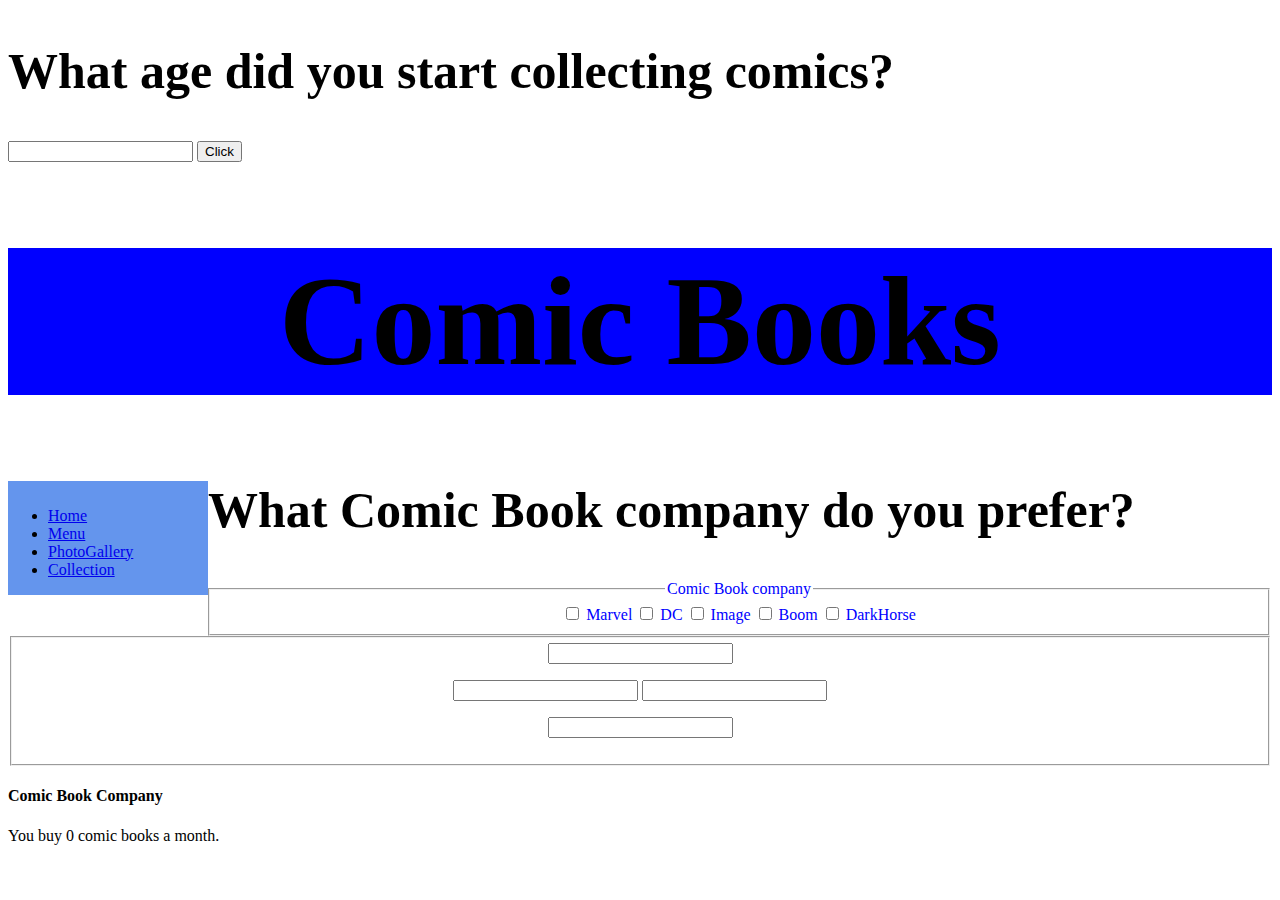
<file: 7,8,9 chapter/case 7,8,9/index.html>
<!DOCTYPE html>
<html lang="en">
<head>
    <meta charset="UTF-8">
    <meta name="viewport" content="width=device-width, initial-scale=1.0">
    <title>Project</title>
    <link href="ch1.css" rel="stylesheet">
    <script src="modernizr.custom.05819.js"></script>
</head>
<body>
    <h2 id="header">What age did you start collecting comics?</h2>
    <input type="text" id="inp"/>
    <button onclick="pressed()">Click</button>
    <p id= "output"></p>
    <header>
        <h1>Comic Books</h1>
    </header>
    <nav>
        <ul>
            <li><a href="index.html">Home</a></li>
            <li><a href="items.html">Menu</a></li>
            <li><a href="photos.html">PhotoGallery</a></li>
            <li><a href="collection.html">Collection</a></li>
        </ul>

        
    </nav>
    <article>
        <h2>What Comic Book company do you prefer?</h2>
        <form>
            <fieldset class="checks">
                <legend><span>Comic Book company</span></legend>
                <input type="checkbox" id="Marvel" value="Marvel" name="lodgings" />
                <label for="Marvel" id="Marvel">Marvel</label>
                <input type="checkbox" id="DC" value="DC" name="lodgings" />
                <label for="DC" id="DC">DC</label>
                <input type="checkbox" id="Image" value="Image" name="lodgings" />
                <label for="Image" id="Image">Image</label>
                <input type="checkbox" id="Boom" value="Boom" name="lodgings" />
                <label for="Boom" id="Boom">Boom</label>
                <input type="checkbox" id="Darkhorse" value="Darkhorse" name="lodgings" />
                <label for="DarkHorse" id="DarkHorse">DarkHorse</label>
              </fieldset>
            <fieldset class="text">
              <label for="uname"></label>
              <input type="text" id="uname" />
              <p id="usernameError" class="errorMsg"></p>
              <label for="pw1"></label>
              <input type="password" id="pw1" />
              <label for="pw2"></label>
              <input type="password" id="pw2" />
              <p id="passwordError" class="errorMsg"></p>
              <label for="email"></label>
              <input type="email" id="emailbox" />
              <p id="emailError" class="errorMsg"></p>
           </fieldset>
          
           
        </form>
        <section id="profile">
           
           <div id="lodgingsSection">
              <h4>Comic Book Company</h4>
              <ul id="profileLodgings"></ul>
           </div>
        </section>
     </article>
    <script src="ch4.js"></script>
    <script src="ch1.js"></script>
    <script src="button.js"></script>
</body>
</html>
</file>
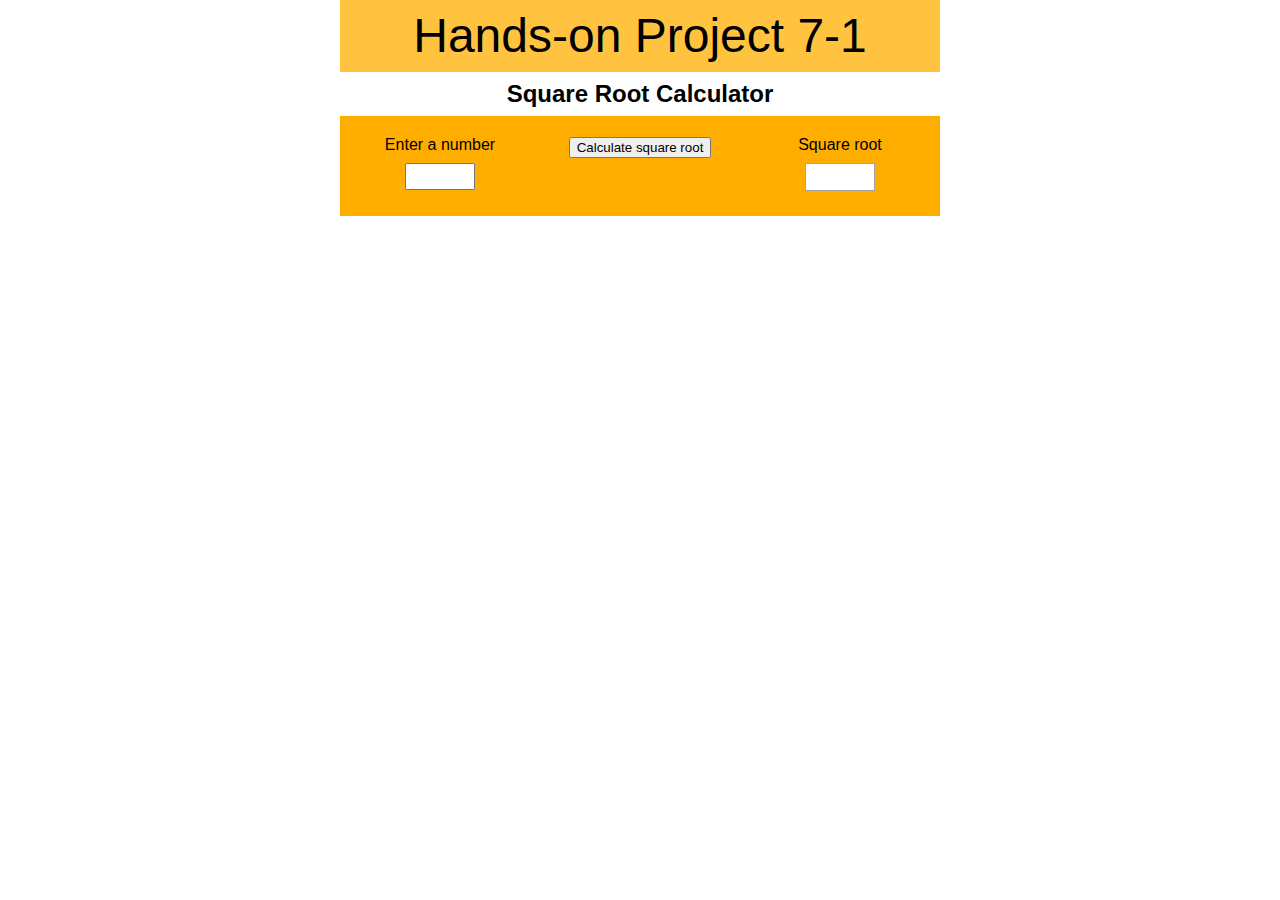
<file: 7,8,9 chapter/HandsOnProject7-1/index.htm>
<!DOCTYPE html>
<html>
<head>
   <!--
      JavaScript 6th Edition
      Chapter 7
      Hands-on Project 7-1

      Author: 
      Date:   

      Filename: index.htm
   -->
   <meta charset="utf-8" />
   <meta name="viewport" content="width=device-width, initial-scale=1.0, maximum-scale=1.0, user-scalable=0">
   <title>Hands-on Project 7-1</title>
   <link rel="stylesheet" href="styles.css" />
   <script src="modernizr.custom.05819.js"></script>
</head>

<body>
   <header>
      <h1>
         Hands-on Project 7-1
      </h1>
   </header>

   <article>
      <h2>Square Root Calculator</h2>
      <form>
          <fieldset>
            <label for="mValue">
              Enter a number
            </label>
            <input type="number" id="value" />
          </fieldset>
          <fieldset>
            <button type="button" id="convertButton">Calculate square root</button>
          </fieldset>
          <fieldset>
             <p>Square root</p>
            <p id="sqRoot"></p>
          </fieldset>
     </form>
   </article>
   <script>
      var valueElement = document.getElementById("value");
      var resultElement = document.getElementById("sqRoot");
      function convert() {
         var root = Math.sqrt(valueElement.value);
         resultElement.innerHTML = root.toFixed(2);
      }

         //add event listeners to Calculate square root button and clear form
         function createEventListener() {
            var submitButton = document.getElementById("convertButton");
            if (submitButton.addEventListener) {
               submitButton.addEventListener("click", convert, false);
            } else if (submitButton.attachEvent) {
               submitButton.attachEvent("onclick", convert);
            }
            document.getElementById('value').value = "";
            // clear last starting value
            document.getElementById('sqRoot').innerHTML = "";
            // clear previous results
         }
         
         if (window.addEventListener) {
            window.addEventListener("load", createEventListener, false);
         } else if (window.attachEvent) {
            window.attachEvent("onload", createEventListener);
         }
   </script>
</body>
</html>
</file>
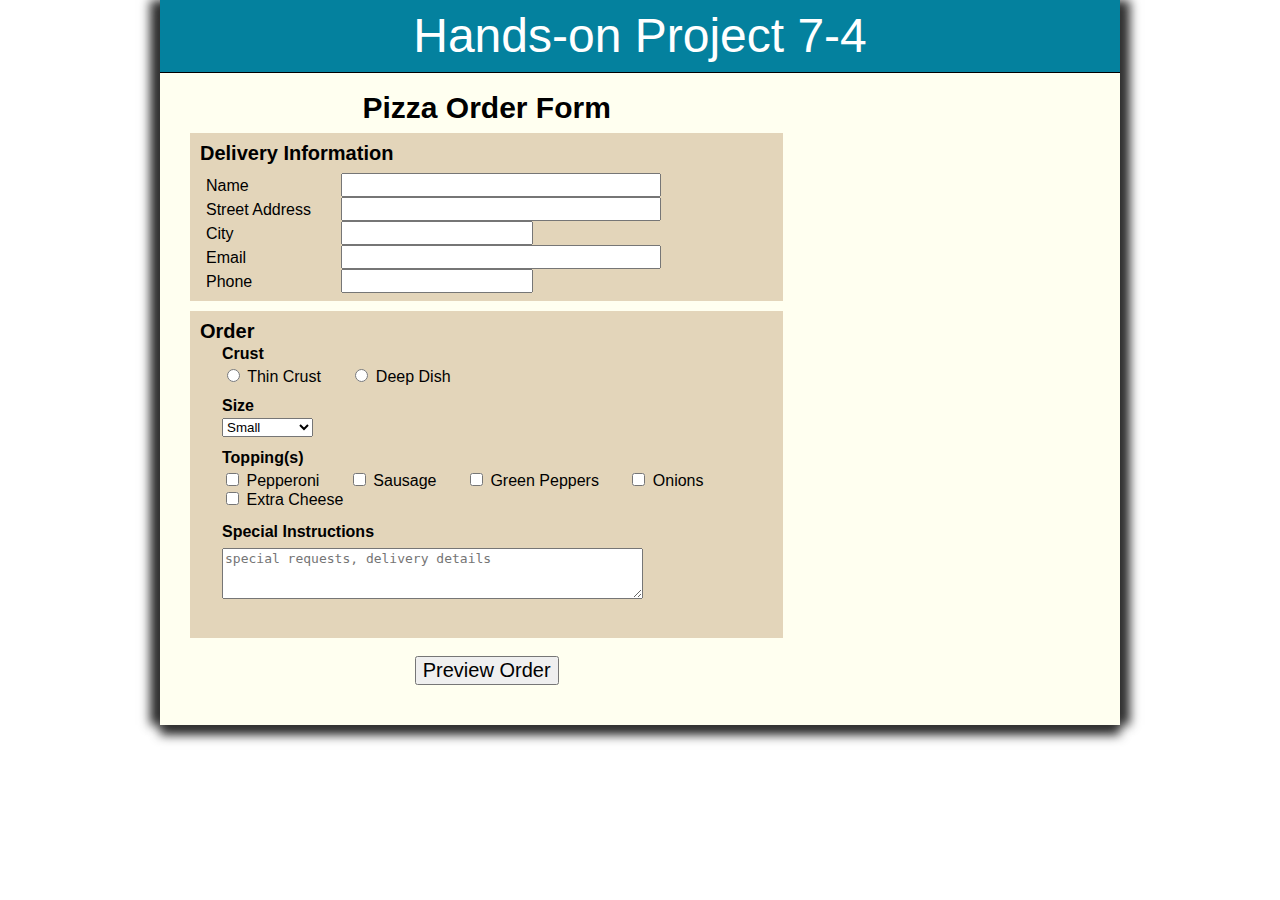
<file: 7,8,9 chapter/HandsOnProject7-4/index.htm>
<!DOCTYPE html>
<html>
<head>
   <!--
      JavaScript 6th Edition
      Chapter 7
      Hands-on Project 7-4

      Author: 
      Date:   

      Filename: index.htm
   -->
   <meta charset="utf-8" />
   <meta id="viewport" content="width=device-width, initial-scale=1.0, maximum-scale=1.0, user-scalable=0">
   <title>Hands-on Project 7-4</title>
   <link rel="stylesheet" href="styles.css" />
   <script src="modernizr.custom.65897.js"></script>
</head>

<body>
   <header>
      <h1>
         Hands-on Project 7-4
      </h1>
   </header>

   <article>
      <h2>Pizza Order Form</h2>
      <div id="errorMessage"></div>
      <form novalidate="novalidate">
         <fieldset id="deliveryinfo">
            <legend>Delivery Information</legend>
            <label for="nameinput">Name</label>
            <input type="text" id="nameinput" name="name" required="required" />
            <label for="addrinput">Street Address</label>
            <input type="text" id="addrinput" name="address" required="required" />
            <label for="cityinput">City</label>
            <input type="text" id="cityinput" name="city" required="required" />
            <label for="emailinput">Email</label>
            <input type="email" id="emailinput" name="email" required="required" />
            <label for="phoneinput">Phone</label>
            <input type="text" id="phoneinput" name="phone" required="required" />
         </fieldset>
         <fieldset id="orderinfo">
            <legend>Order</legend>
            <fieldset id="crustbox">
               <legend>Crust</legend>
               <input type="radio" name="crust" id="thin" value="Thin" />
               <label for="thin">Thin Crust</label>
               <input type="radio" name="crust" id="thick" value="Deep Dish" />
               <label for="thick">Deep Dish</label>
            </fieldset>
            <fieldset id="sizebox">
               <legend>Size</legend>
               <select id="size" name="size" required="required">
                  <option value="Small">Small</option>
                  <option value="Medium">Medium</option>
                  <option value="Large">Large</option>
                  <option value="XL">Extra Large</option>
               </select>
            </fieldset>
            <fieldset id="toppingbox">
               <legend>Topping(s)</legend>
               <input type="checkbox" id="pepperoni" name="toppings" value="Pepperoni" />
               <label for="pepperoni">Pepperoni</label>
               <input type="checkbox" id="sausage" name="toppings" value="Sausage" />
               <label for="sausage">Sausage</label>
               <input type="checkbox" id="greenpep" name="toppings" value="Green Peppers" />
               <label for="greenpep">Green Peppers</label>
               <input type="checkbox" id="onion" name="toppings" value="Onions" />
               <label for="onion">Onions</label>
               <input type="checkbox" id="xcheese" name="toppings" value="Extra Cheese" />
               <label for="xcheese">Extra Cheese</label>
               <label for="instructions" id="instrlabel">Special Instructions</label>
               <textarea id="instructions" name="instructions" rows="3" cols="50" placeholder="special requests, delivery details"></textarea>
            </fieldset>
         </fieldset>
         <fieldset id="previewbutton">
            <input type="button" id="previewBtn" value="Preview Order" />
         </fieldset>
      </form>
      <section>
         <h2>Order Summary</h2>
         <h3>Deliver to</h3>
         <div id="deliverTo"></div>
         <h3>Order</h3>
         <div id="order"></div>
      </section>
   </article>
   <script src="script.js"></script>
</body>
</html>
</file>
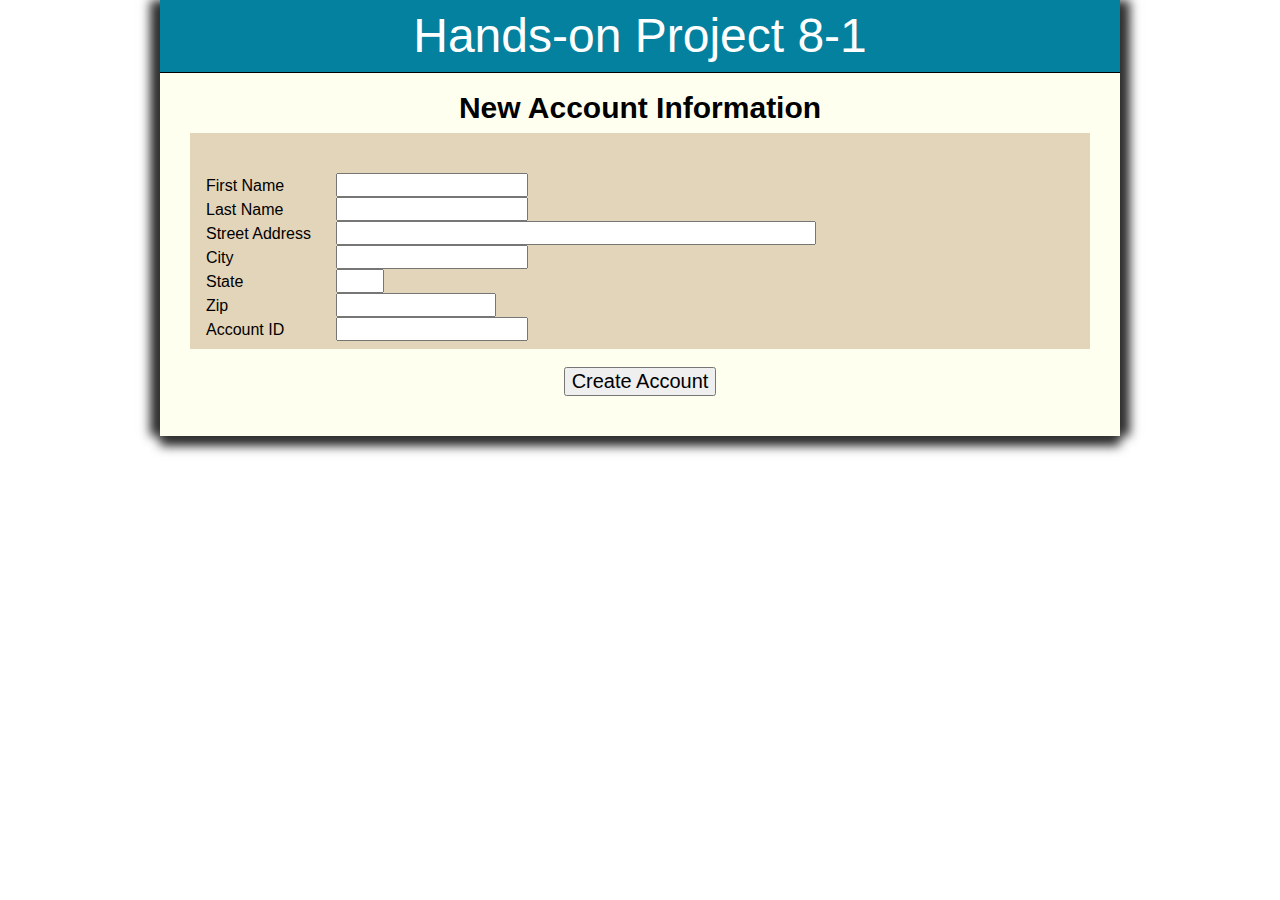
<file: 7,8,9 chapter/HandsOnProject8-1/index.htm>
<!DOCTYPE html>
<html>
<head>
   <!--
      JavaScript 6th Edition
      Chapter 8
      Hands-on Project 8-1

      Author: 
      Date:   

      Filename: index.htm
   -->
   <meta charset="utf-8" />
   <meta name="viewport" content="width=device-width,initial-scale=1.0">
   <title>Hands-on Project 8-1</title>
   <link rel="stylesheet" href="styles.css" />
   <script src="modernizr.custom.65897.js"></script>
</head>

<body>
   <header>
      <h1>
         Hands-on Project 8-1
      </h1>
   </header>

   <article>
      <h2>New Account Information</h2>
      <form>
         <fieldset id="deliveryinfo">
            <label for="fnameinput">First Name</label>
            <input type="text" id="fnameinput" name="fname" />
            <label for="lnameinput">Last Name</label>
            <input type="text" id="lnameinput" name="lname" />
            <label for="addrinput">Street Address</label>
            <input type="text" id="addrinput" name="address" />
            <label for="cityinput">City</label>
            <input type="text" id="cityinput" name="city" />
            <label for="emailinput">State</label>
            <input type="text" id="stateinput" name="state" />
            <label for="phoneinput">Zip</label>
            <input type="text" id="zipinput" name="zip" />
            <label for="accountid">Account ID</label>
            <input type="text" id="accountidbox" name="accountid" />
         </fieldset>
         <fieldset id="submitbutton">
            <input type="submit" id="submitBtn" value="Create Account" />
         </fieldset>
      </form>
   </article>
   <script src="script.js"></script>
</body>
</html>
</file>
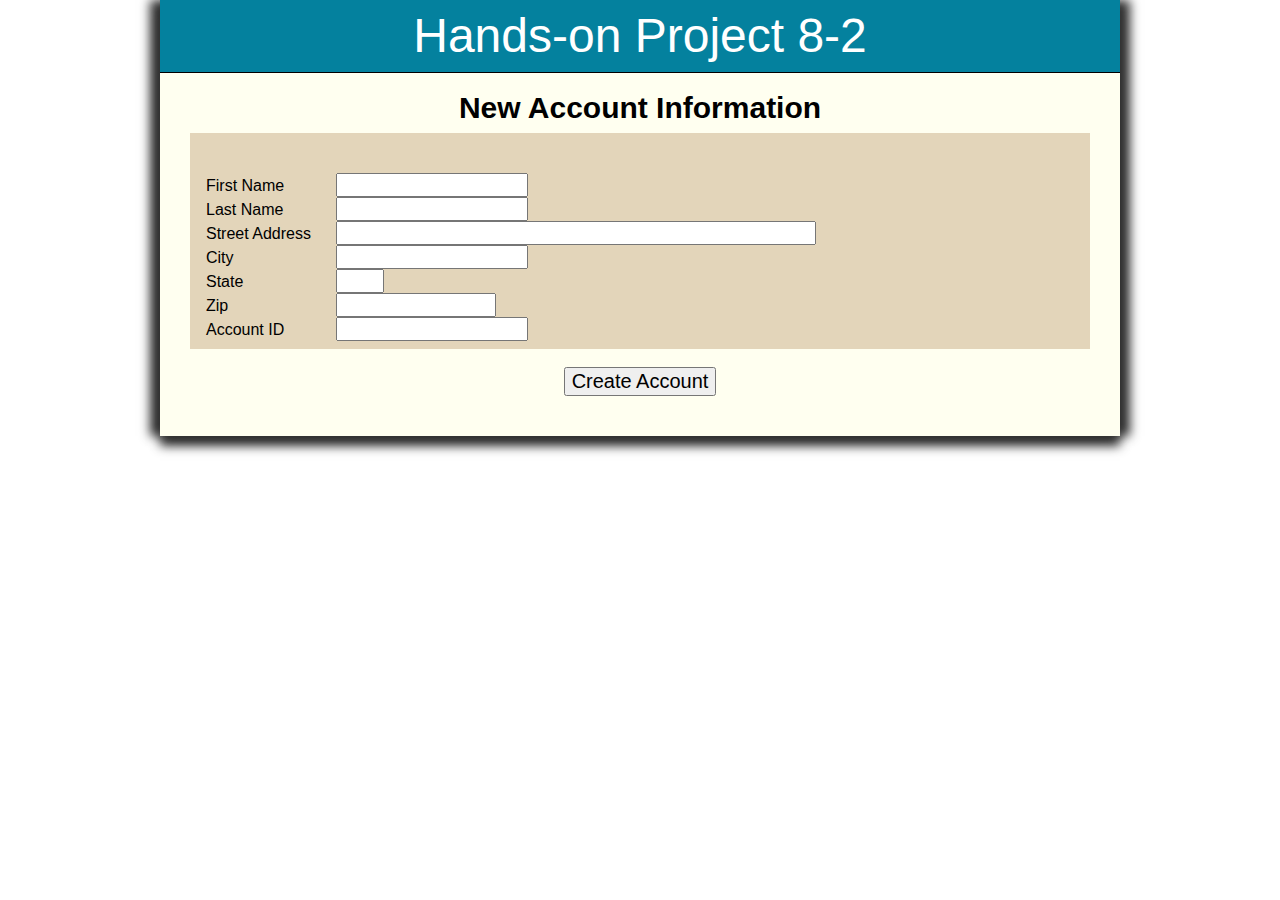
<file: 7,8,9 chapter/HandsOnProject8-2/index.htm>
<!DOCTYPE html>
<html>
<head>
   <!--
      JavaScript 6th Edition
      Chapter 8
      Hands-on Project 8-2

      Author: nick maldonado
      Date:   04/17/21

      Filename: index.htm
   -->
   <meta charset="utf-8" />
   <meta name="viewport" content="width=device-width,initial-scale=1.0">
   <title>Hands-on Project 8-1</title>
   <link rel="stylesheet" href="styles.css" />
   <script src="modernizr.custom.65897.js"></script>
</head>

<body>
   <header>
      <h1>
         Hands-on Project 8-2
      </h1>
   </header>

   <article>
      <h2>New Account Information</h2>
      <form>
         <fieldset id="deliveryinfo">
            <label for="fnameinput">First Name</label>
            <input type="text" id="fnameinput" name="fname" />
            <label for="lnameinput">Last Name</label>
            <input type="text" id="lnameinput" name="lname" />
            <label for="addrinput">Street Address</label>
            <input type="text" id="addrinput" name="address" />
            <label for="cityinput">City</label>
            <input type="text" id="cityinput" name="city" />
            <label for="emailinput">State</label>
            <input type="text" id="stateinput" name="state" />
            <label for="phoneinput">Zip</label>
            <input type="text" id="zipinput" name="zip" />
            <label for="accountid">Account ID</label>
            <input type="text" id="accountidbox" name="accountid" />
         </fieldset>
         <fieldset id="submitbutton">
            <input type="submit" id="submitBtn" value="Create Account" />
         </fieldset>
      </form>
   </article>
   <script src="script.js"></script>
</body>
</html>
</file>
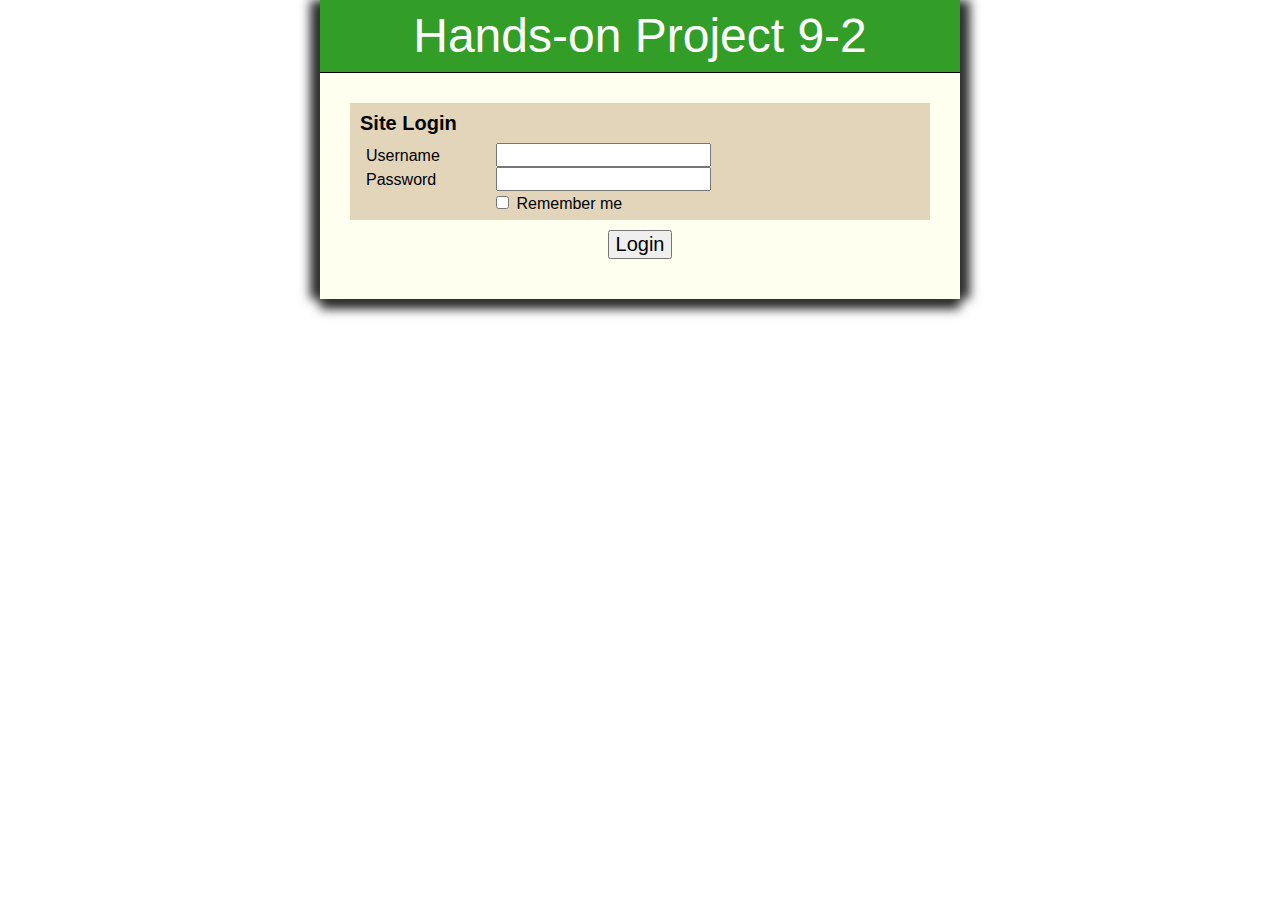
<file: 7,8,9 chapter/9-2/HandsOnProject9-2/index.htm>
<!DOCTYPE html>
<html>
<head>
   <!--
      JavaScript 6th Edition
      Chapter 9
      Hands-on Project 9-2

      Author: 
      Date:   

      Filename: index.htm
   -->
   <meta charset="utf-8" />
   <meta id="viewport" content="width=device-width; initial-scale=1.0; maximum-scale=1.0; user-scalable=0">
   <title>Hands-on Project 9-2</title>
   <link rel="stylesheet" href="styles.css" />
   <script src="modernizr.custom.65897.js"></script>
</head>

<body>
   <header>
      <h1>
         Hands-on Project 9-2
      </h1>
   </header>

   <article>
      <div id="errorMessage"></div>
      <form action="results.htm">
         <fieldset id="deliveryinfo">
            <legend>Site Login</legend>
            <label for="usernameinput">Username</label>
            <input type="text" id="usernameinput" name="username" />
            <label for="passwordinput">Password</label>
            <input type="password" id="passwordinput" name="password" />
            <input type="checkbox" id="rememberinput" name="remember" value="remember" />
            <label for="rememberinput" id="rememberlabel">Remember me</label>
         </fieldset>
         <fieldset id="submitbutton">
            <input type="submit" id="submitBtn" value="Login" />
         </fieldset>
      </form>
   </article>
   <script src="script.js"></script>
</body>
</html>
</file>
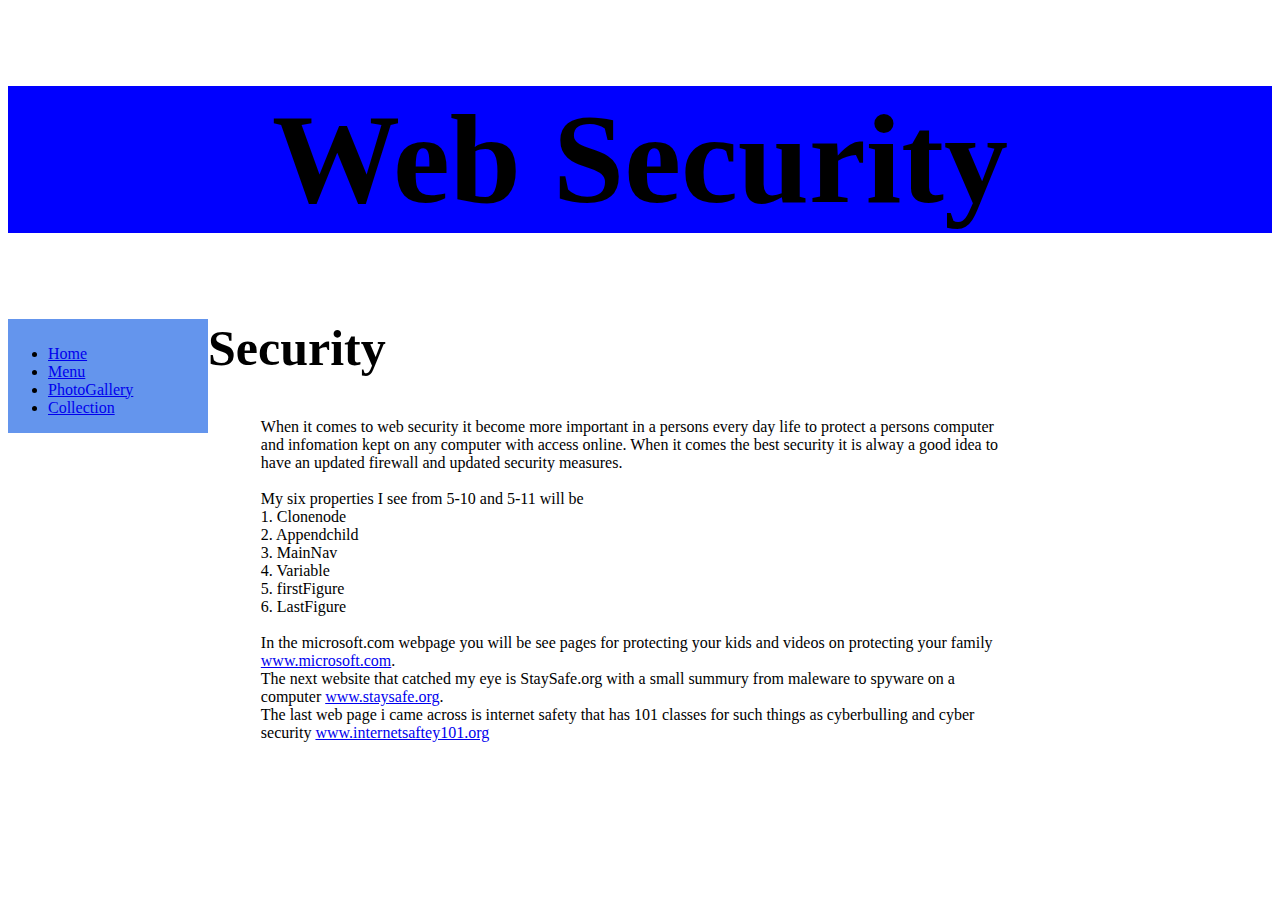
<file: 7,8,9 chapter/case 7,8,9/collection.html>
<!DOCTYPE html>
<html lang="en">
<head>
    <meta charset="UTF-8">
    <meta name="viewport" content="width=device-width, initial-scale=1.0">
    <title>Project</title>
    <link href="ch1.css" rel="stylesheet">
    <script src="modernizr.custom.05819.js"></script>
</head>
<body>
    <header>
        <h1>Web Security</h1>
    </header>
    <nav>
        <ul>
            <li><a href="index.html">Home</a></li>
            <li><a href="items.html">Menu</a></li>
            <li><a href="photos.html">PhotoGallery</a></li>
            <li><a href="collection.html">Collection</a></li>
        </ul>
    </nav>
    <main>
        <h2> Security </h2>
        <p>When it comes to web security it become more important in a persons every day life to protect 
            a persons computer and infomation kept on any computer with access online. When it comes the best
            security it is alway a good idea to have an updated firewall and updated security measures.
            <br>
            <br>
            My six properties I see from 5-10 and 5-11 will be
             <br>1. Clonenode
             <br>2. Appendchild
             <br>3. MainNav
             <br>4. Variable
             <br>5. firstFigure
             <br>6. LastFigure
             <br>
             <br>
             In the microsoft.com webpage you will be see pages for protecting your kids and videos on protecting your family <a href="https://www.microsoft.com/en-us/digital-skills/online-safety-resources"> www.microsoft.com</a>.
             <br>
             The next website that catched my eye is StaySafe.org with a small summury from maleware to spyware on a computer <a href="https://staysafe.org/teens/">www.staysafe.org</a>.
             <br>
             The last web page i came across is internet safety that has 101 classes for such things as cyberbulling and cyber security <a href="https://internetsafety101.org/">www.internetsaftey101.org</a>

        </p>
    </main>
    <script src=""></script>
</body>
</html>
</file>
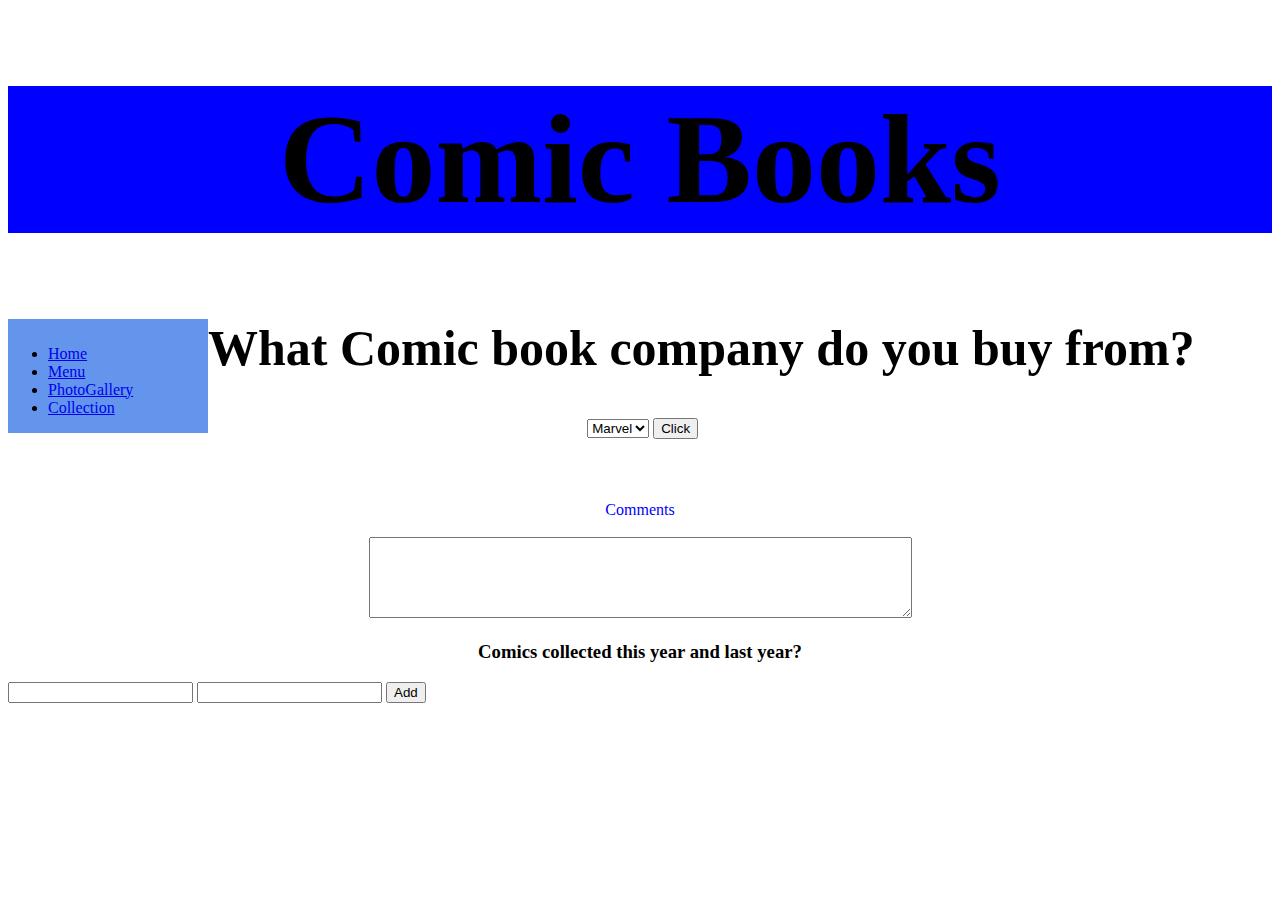
<file: 7,8,9 chapter/case 7,8,9/items.html>
<!DOCTYPE html>
<html lang="en">
<head>
    <meta charset="UTF-8">
    <meta name="viewport" content="width=device-width, initial-scale=1.0">
    <title>Project</title>
    <link href="ch1.css" rel="stylesheet">
    <script src="modernizr.custom.05819.js"></script>
</head>
<body>
    
    <header>
        <h1>Comic Books</h1>
    </header>
    <nav>
        <ul>
            <li><a href="index.html">Home</a></li>
            <li><a href="items.html">Menu</a></li>
            <li><a href="photos.html">PhotoGallery</a></li>
            <li><a href="collection.html">Collection</a></li>
        </ul>
    </nav>

    <body>
        <h2>What Comic book company do you buy from?</h2>
        <select id="selectbox">
            <option value="Marvel">Marvel</option>
            <option value="Image">Image</option>
            <option value="DC">DC</option>
        </select>
        <button onclick="fn1()">Click</button>

        <form action="" method="">

         <label for="comments">Comments</label><br><br>
        <textarea id="comments" rows="5" cols="65"></textarea>
        </form>

        <h3>Comics collected this year and last year?</h3>
        <input type="text" name="" id="t1">
        <input type="text" name="" id="t2">
        <button onclick="add()">Add</button>


    <script src="comic.js"></script>
</body>
</html>
</file>
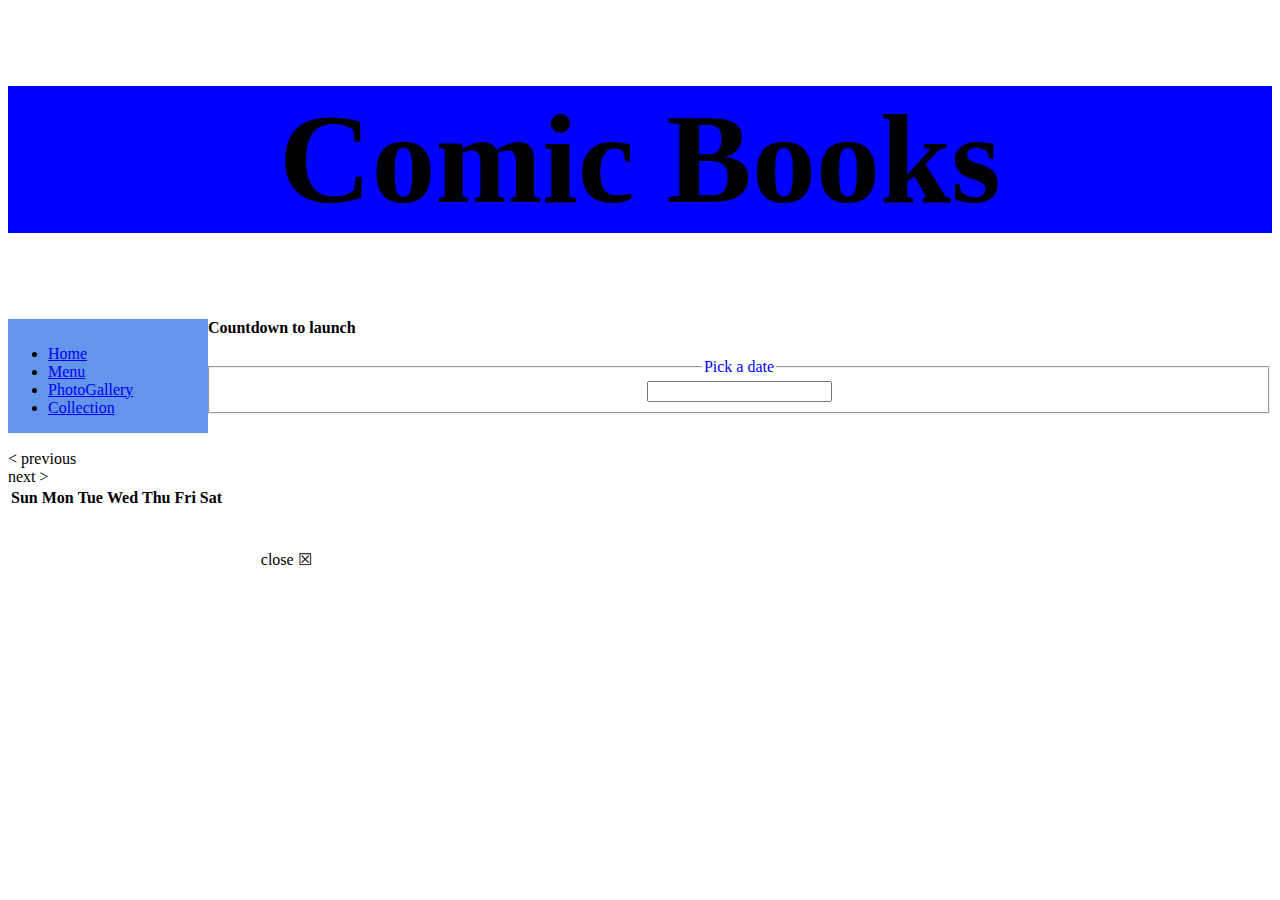
<file: 7,8,9 chapter/case 7,8,9/photos.html>
<!DOCTYPE html>
<html lang="en">
<head>
    <meta charset="UTF-8">
    <meta name="viewport" content="width=device-width, initial-scale=1.0">
    <title>Project</title>
    <link href="ch1.css" rel="stylesheet" type="text/css" />
    <script src="modernizr.custom.05819.js"></script>
</head>
<body>
    <header>
        <h1>Comic Books</h1>
    </header>
    <nav>
        <ul>
            <li><a href="index.html">Home</a></li>
            <li><a href="items.html">Menu</a></li>
            <li><a href="photos.html">PhotoGallery</a></li>
            <li><a href="collection.html">Collection</a></li>
        </ul>
    </nav>

    <article>
        
           <div id="dateSection">
              <h4></h4>
              <p id="selectedDate"></p>
           </div>
           <div id="countdownSection">
              <h4>Countdown to launch</h4>
              <p id="countdown"></p>
           </div>
        </section>
        <form>
           
           <fieldset>
              <legend>Pick a date</legend>
              <input type="text" id="tripDate" />
           </fieldset>
           
        </form>
        <br>
        <br>
        <div id="cal">
           <div id="prev">&lt; previous</div>
           <div id="next">next &gt;</div>
           <table>
              <caption></caption>
              <tr>
                 <th>Sun</th>
                 <th>Mon</th>
                 <th>Tue</th>
                 <th>Wed</th>
                 <th>Thu</th>
                 <th>Fri</th>
                 <th>Sat</th>
              </tr>
              <tr>
                 <td></td>
                 <td></td>
                 <td></td>
                 <td></td>
                 <td></td>
                 <td></td>
                 <td></td>
              </tr>
              <tr>
                 <td></td>
                 <td></td>
                 <td></td>
                 <td></td>
                 <td></td>
                 <td></td>
                 <td></td>
              </tr>
              <tr>
                 <td></td>
                 <td></td>
                 <td></td>
                 <td></td>
                 <td></td>
                 <td></td>
                 <td></td>
              </tr>
              <tr>
                 <td></td>
                 <td></td>
                 <td></td>
                 <td></td>
                 <td></td>
                 <td></td>
                 <td></td>
              </tr>
              <tr>
                 <td></td>
                 <td></td>
                 <td></td>
                 <td></td>
                 <td></td>
                 <td></td>
                 <td></td>
              </tr>
              <tr>
                 <td></td>
                 <td></td>
                 <td></td>
                 <td></td>
                 <td></td>
                 <td></td>
                 <td></td>
              </tr>
           </table>
           <p id="close">close <span>&#9746;</span></p>
        </div>
     </article>    
    <script src="dates.js"></script>
</body>
</html>
</file>
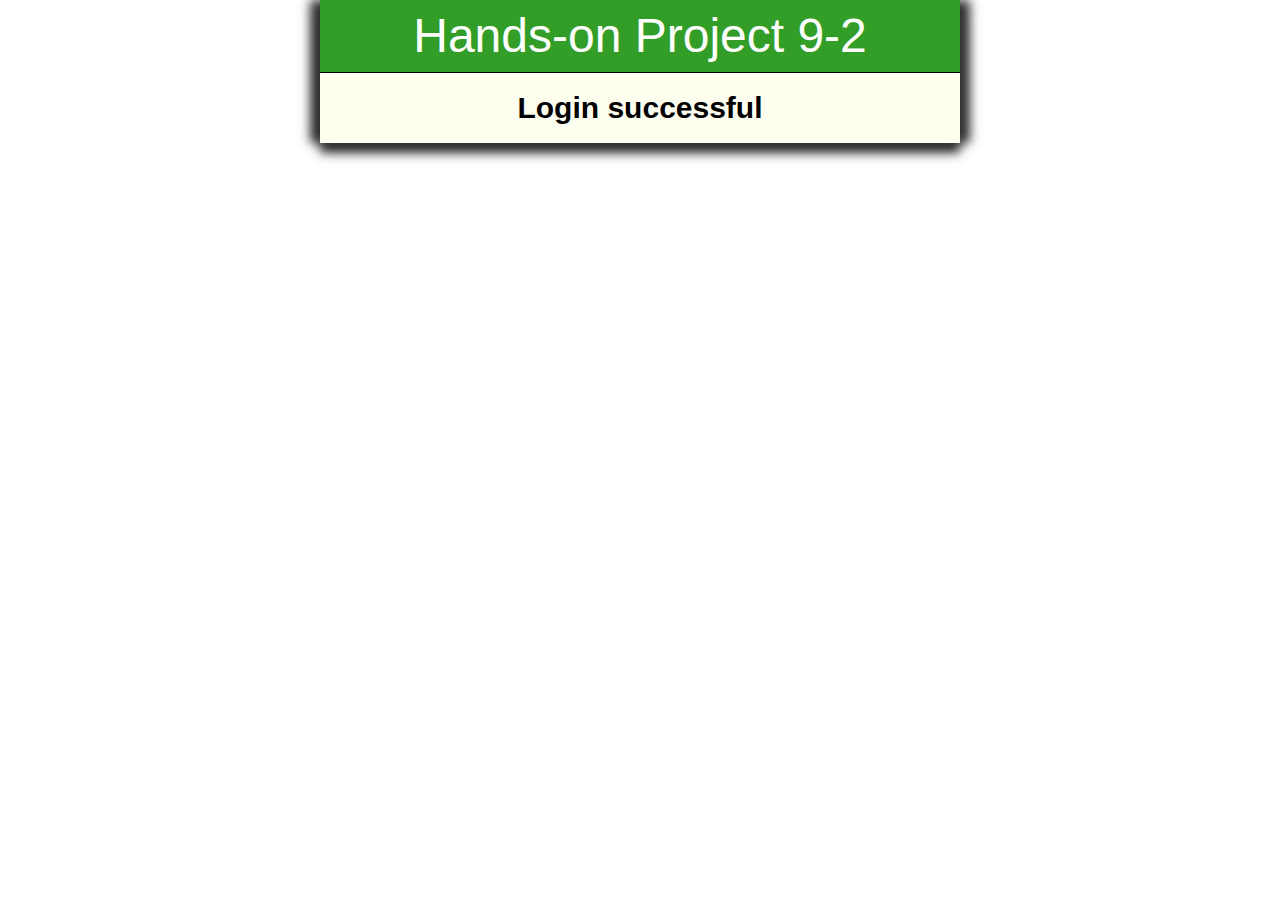
<file: 7,8,9 chapter/9-2/HandsOnProject9-2/results.htm>
<!DOCTYPE html>
<html lang="en">
<head>
   <!--
      JavaScript 6th Edition
      Chapter 9
      Hands-on Project 9-2

      Author: 
      Date:   

      Filename: results.htm
   -->
   <meta charset="utf-8" />
   <meta name="viewport" content="width=device-width,initial-scale=1.0">
   <title>Hands-on Project 9-2</title>
   <link rel="stylesheet" href="styles.css" />
   <script src="modernizr.custom.65897.js"></script>
</head>

<body>
   <header>
      <h1>
         Hands-on Project 9-2
      </h1>
   </header>

   <article>
      <h2>Login successful</h2>
   </article>
   <script src=script.js></script>
</body>
</html>
</file>
<file: 7,8,9 chapter/case 7,8,9/ch1.css>
header { background-color: blue; text-align: center; font-size:4em ; }

nav { padding-top: 10px; float: left; width: 200px; background-color: cornflowerblue; }

p { font-size: 20% black; font-family: Georgia, 'Times New Roman', Times, serif; margin-left: 20%; margin-right: 20%;}

h2 {text-align: left; font-size: 50px;}

form {text-align: center; color: blue;}

select {margin-left: 30%; margin-bottom: 5%;}

input{ text-align: center;}

h3 {text-align: center;}
</file>
<file: 7,8,9 chapter/HandsOnProject7-1/styles.css>
/*  JavaScript 6th Edition
    Chapter 7
    Hands-on Project 7-1

    Filename: styles.css
*/

/* apply a natural box layout model to all elements */
* {
   -moz-box-sizing: border-box;
   -webkit-box-sizing: border-box;
   box-sizing: border-box;
}

/* reset rules */
html, body, div, span, applet, object, iframe,
h1, h2, h3, h4, h5, h6, p, blockquote, pre,
a, abbr, acronym, address, big, cite, code,
del, dfn, em, img, ins, kbd, q, s, samp,
small, strike, strong, sub, sup, tt, var,
b, u, i, center,
dl, dt, dd, ol, ul, li,
fieldset, form, label, legend,
table, caption, tbody, tfoot, thead, tr, th, td,
article, aside, canvas, details, embed, 
figure, figcaption, footer, header, hgroup, 
menu, nav, output, ruby, section, summary,
time, mark, audio, video {
   margin: 0;
   padding: 0;
   border: 0;
   font-size: 100%;
   font: inherit;
   vertical-align: baseline;
}

/* HTML5 display-role reset for older browsers */
article, aside, details, figcaption, figure, 
footer, header, hgroup, menu, nav, section {
   display: block;
}

body {
   line-height: 1;
   max-width: 600px;
   background: white;
   margin: 0 auto;
   font-family: Arial, Helvetica, sans-serif; 
}

ol, ul {
   list-style: none;
}

/* page header */
header {
   background: #FFC340;
   width: 100%;
   color: black;
   font-size: 48px;
   text-align: center;
   line-height: 1.5em;
}

/* main content */
article {
   text-align: center;
   background: white;
}

article h2 {
   font-weight: bold;
   font-size: 24px;
   padding: 10px;
}

/* form */
fieldset {
   padding: 1em;
   background: #FFAE00;
   border: none;
   float: left;
   width: 33.3334%;
   height: 100px;
}
input {
   font-size: 1.1em;
   width: 4em;
   clear: left;
   font-family: Arial, Helvetica, sans-serif; 
   text-align: center;
}
input:focus {
   background: #e3d5ba;
}
label {
   display: block;
}
input, label, button, form p {
   margin: 5px 10px;
}
p {
   clear: left;
}
#sqRoot {
   width: 4em;
   font-size: 1.1em;
   height: 1.6em;
   background: white;
   padding: 0.2em;
   margin: 10px auto;
   border: 1px solid rgb(164,164,164);
}
</file>
<file: 7,8,9 chapter/HandsOnProject7-4/styles.css>
/*  JavaScript 6th Edition
    Chapter 7
    Hands-on Project 7-4

    Filename: styles.css
*/

/* apply a natural box layout model to all elements */
* {
   -moz-box-sizing: border-box;
   -webkit-box-sizing: border-box;
   box-sizing: border-box;
}

/* reset rules */
html, body, div, span, applet, object, iframe,
h1, h2, h3, h4, h5, h6, p, blockquote, pre,
a, abbr, acronym, address, big, cite, code,
del, dfn, em, img, ins, kbd, q, s, samp,
small, strike, strong, sub, sup, tt, var,
b, u, i, center,
dl, dt, dd, ol, ul, li,
fieldset, form, label, legend,
table, caption, tbody, tfoot, thead, tr, th, td,
article, aside, canvas, details, embed, 
figure, figcaption, footer, header, hgroup, 
menu, nav, output, ruby, section, summary,
time, mark, audio, video {
   margin: 0;
   padding: 0;
   border: 0;
   font-size: 100%;
   font: inherit;
   vertical-align: baseline;
}

/* HTML5 display-role reset for older browsers */
article, aside, details, figcaption, figure, 
footer, header, hgroup, menu, nav, section {
   display: block;
}

body {
   line-height: 1;
   max-width: 960px;
   background: white;
   margin: 0 auto;
   font-family: Arial, Helvetica, sans-serif; 
   -webkit-box-shadow: 10px 0px 10px rgba(50, 50, 50, 1),
                       0px 10px 10px rgba(50, 50, 50, 1),
                       -10px 0px 10px rgba(50, 50, 50, 1);
   -moz-box-shadow:    10px 0px 10px rgba(50, 50, 50, 1),
                       0px 10px 10px rgba(50, 50, 50, 1),
                       -10px 0px 10px rgba(50, 50, 50, 1);
   box-shadow:         10px 0px 10px rgba(50, 50, 50, 1),
                       0px 10px 10px rgba(50, 50, 50, 1),
                       -10px 0px 10px rgba(50, 50, 50, 1);
}

ol, ul {
   list-style: none;
}

/* page header */
header {
   background: #04819E;
   width: 100%;
   color: #FFFFFF;
   font-size: 48px;
   text-align: center;
   line-height: 1.5em;
   border-bottom: 1px solid black;
}

/* main content */
article {
   width: 960px;
   text-align: left;
   background: ivory;
   padding: 20px;
   overflow: auto;
}

h2 {
   font-weight: bold;
   font-size: 30px;
   text-align: center;
   width: 66.6667%;
}

#errorMessage {
   display: none;
   width: 80%;
   text-align: center;
   padding: 10px;
   margin: 15px auto 5px;
   background: #e3d5ba;
   color: black;
   border: 5px solid rgb(190,50,38);
   font-weight: bold;
}


/* form */
form {
   padding: 10px;
   width: 66.6667%;
   float: left;
}

fieldset {
   margin-bottom: 10px;
   position: relative;
   padding: 2.5em 1em 0.5em 1em;
   background: #e3d5ba;
}

fieldset fieldset {
   padding-top: 15px;
}

legend, #submit, #instrlabel {
   font-family: arial, helvetica, sans-serif;
   font-weight: bold;
}

legend {
   position: absolute;
   top: 0;
   left: 0;
   font-size: 1.25em;
   margin-top: 0.5em;
   margin-left: 0.5em;
}

fieldset fieldset legend {
   font-size: 1em;
   margin-top: 25px;
   top: -30px;
   left: 8px;
}

input, textarea {
   font-size: 1em;
}

#instructions {
   display: block;
}

#deliveryinfo, #orderinfo, #additionalinfo, #submitbutton {
   border: none;
}

#deliveryinfo label {
   display: block;
   float: left;
   clear: left;
   margin-top: 5px;
}

#deliveryinfo input {
   display: block;
   margin-left: 135px;
}

#nameinput, #emailinput, #addrinput {
   width: 20em;
}

#cityinput, #phoneinput {
   width: 12em;
}

#crustbox label, #toppingbox label {
   margin-right: 25px;
}

#instrlabel {
   display: block;
   margin: 1em 0 0.5em 0;
}

textarea {
   margin-bottom: 1em;
}

#previewBtn {
   font-size: 1.25em;
}

#previewbutton {
   background: inherit;
   border: none;
   padding: 0.5em 0 0 0;
   text-align: center;
}

section {
   float: right;
   width: 33.3333%;
   background: white;
   border: 3px solid #04819E;
   margin-top: 10px;
   display: none;
}

section h2 {
   width: 100%;
   background: #e3d5ba;
   padding: 5px;
}

section div {
   margin-left: 20px;
   display: none;
   padding: 10px;
}

section div p {
   margin-bottom: 5px;
}

section div p span {
   font-weight: bold;
}

section li {
   list-style-type: none;
   margin-left: 20px;
}

h3 {
   font-family: arial, helvetica, sans-serif;
   font-weight: bold;
   font-size: 1.25em;
   margin-top: 0.5em;
   margin-left: 0.5em;
}
</file>
<file: 7,8,9 chapter/HandsOnProject8-1/styles.css>
/*  JavaScript 6th Edition
    Chapter 6
    Hands-on Project 6-4

    Filename: styles.css
*/

/* apply a natural box layout model to all elements */
* {
   -moz-box-sizing: border-box;
   -webkit-box-sizing: border-box;
   box-sizing: border-box;
}

/* reset rules */
html, body, div, span, applet, object, iframe,
h1, h2, h3, h4, h5, h6, p, blockquote, pre,
a, abbr, acronym, address, big, cite, code,
del, dfn, em, img, ins, kbd, q, s, samp,
small, strike, strong, sub, sup, tt, var,
b, u, i, center,
dl, dt, dd, ol, ul, li,
fieldset, form, label, legend,
table, caption, tbody, tfoot, thead, tr, th, td,
article, aside, canvas, details, embed, 
figure, figcaption, footer, header, hgroup, 
menu, nav, output, ruby, section, summary,
time, mark, audio, video {
   margin: 0;
   padding: 0;
   border: 0;
   font-size: 100%;
   font: inherit;
   vertical-align: baseline;
}

/* HTML5 display-role reset for older browsers */
article, aside, details, figcaption, figure, 
footer, header, hgroup, menu, nav, section {
   display: block;
}

body {
   line-height: 1;
   max-width: 960px;
   background: white;
   margin: 0 auto;
   font-family: Arial, Helvetica, sans-serif; 
   -webkit-box-shadow: 10px 0px 10px rgba(50, 50, 50, 1),
                       0px 10px 10px rgba(50, 50, 50, 1),
                       -10px 0px 10px rgba(50, 50, 50, 1);
   -moz-box-shadow:    10px 0px 10px rgba(50, 50, 50, 1),
                       0px 10px 10px rgba(50, 50, 50, 1),
                       -10px 0px 10px rgba(50, 50, 50, 1);
   box-shadow:         10px 0px 10px rgba(50, 50, 50, 1),
                       0px 10px 10px rgba(50, 50, 50, 1),
                       -10px 0px 10px rgba(50, 50, 50, 1);
}

ol, ul {
   list-style: none;
}

/* page header */
header {
   background: #04819E;
   width: 100%;
   color: #FFFFFF;
   font-size: 48px;
   text-align: center;
   line-height: 1.5em;
   border-bottom: 1px solid black;
}

/* main content */
article {
   width: 960px;
   text-align: left;
   background: ivory;
   padding: 20px;
}

h2 {
   font-weight: bold;
   font-size: 30px;
   text-align: center;
}

/* form */
form {
   padding: 10px;
}

fieldset {
   margin-bottom: 10px;
   position: relative;
   padding: 2.5em 1em 0.5em 1em;
   background: #e3d5ba;
}

#submit {
   font-family: arial, helvetica, sans-serif;
   font-weight: bold;
}

input {
   font-size: 1em;
}

#deliveryinfo, #submitbutton {
   border: none;
}

#deliveryinfo label {
   display: block;
   float: left;
   clear: left;
   margin-top: 5px;
}

#deliveryinfo input {
   display: block;
   margin-left: 130px;
}

#addrinput {
   width: 30em;
}

#fnameinput, #lnameinput, #cityinput, #accountidbox {
   width: 12em;
}

#stateinput {
   width: 3em;
}

#zipinput {
   width: 10em;
}

#submitBtn {
   font-size: 1.25em;
}

#submitbutton {
   background: inherit;
   border: none;
   padding: 0.5em 0 0 0;
   text-align: center;
}
</file>
<file: 7,8,9 chapter/HandsOnProject8-2/styles.css>
/*  JavaScript 6th Edition
    Chapter 6
    Hands-on Project 6-4

    Filename: styles.css
*/

/* apply a natural box layout model to all elements */
* {
   -moz-box-sizing: border-box;
   -webkit-box-sizing: border-box;
   box-sizing: border-box;
}

/* reset rules */
html, body, div, span, applet, object, iframe,
h1, h2, h3, h4, h5, h6, p, blockquote, pre,
a, abbr, acronym, address, big, cite, code,
del, dfn, em, img, ins, kbd, q, s, samp,
small, strike, strong, sub, sup, tt, var,
b, u, i, center,
dl, dt, dd, ol, ul, li,
fieldset, form, label, legend,
table, caption, tbody, tfoot, thead, tr, th, td,
article, aside, canvas, details, embed, 
figure, figcaption, footer, header, hgroup, 
menu, nav, output, ruby, section, summary,
time, mark, audio, video {
   margin: 0;
   padding: 0;
   border: 0;
   font-size: 100%;
   font: inherit;
   vertical-align: baseline;
}

/* HTML5 display-role reset for older browsers */
article, aside, details, figcaption, figure, 
footer, header, hgroup, menu, nav, section {
   display: block;
}

body {
   line-height: 1;
   max-width: 960px;
   background: white;
   margin: 0 auto;
   font-family: Arial, Helvetica, sans-serif; 
   -webkit-box-shadow: 10px 0px 10px rgba(50, 50, 50, 1),
                       0px 10px 10px rgba(50, 50, 50, 1),
                       -10px 0px 10px rgba(50, 50, 50, 1);
   -moz-box-shadow:    10px 0px 10px rgba(50, 50, 50, 1),
                       0px 10px 10px rgba(50, 50, 50, 1),
                       -10px 0px 10px rgba(50, 50, 50, 1);
   box-shadow:         10px 0px 10px rgba(50, 50, 50, 1),
                       0px 10px 10px rgba(50, 50, 50, 1),
                       -10px 0px 10px rgba(50, 50, 50, 1);
}

ol, ul {
   list-style: none;
}

/* page header */
header {
   background: #04819E;
   width: 100%;
   color: #FFFFFF;
   font-size: 48px;
   text-align: center;
   line-height: 1.5em;
   border-bottom: 1px solid black;
}

/* main content */
article {
   width: 960px;
   text-align: left;
   background: ivory;
   padding: 20px;
}

h2 {
   font-weight: bold;
   font-size: 30px;
   text-align: center;
}

/* form */
form {
   padding: 10px;
}

fieldset {
   margin-bottom: 10px;
   position: relative;
   padding: 2.5em 1em 0.5em 1em;
   background: #e3d5ba;
}

#submit {
   font-family: arial, helvetica, sans-serif;
   font-weight: bold;
}

input {
   font-size: 1em;
}

#deliveryinfo, #submitbutton {
   border: none;
}

#deliveryinfo label {
   display: block;
   float: left;
   clear: left;
   margin-top: 5px;
}

#deliveryinfo input {
   display: block;
   margin-left: 130px;
}

#addrinput {
   width: 30em;
}

#fnameinput, #lnameinput, #cityinput, #accountidbox {
   width: 12em;
}

#stateinput {
   width: 3em;
}

#zipinput {
   width: 10em;
}

#submitBtn {
   font-size: 1.25em;
}

#submitbutton {
   background: inherit;
   border: none;
   padding: 0.5em 0 0 0;
   text-align: center;
}
</file>
<file: 7,8,9 chapter/9-2/HandsOnProject9-2/styles.css>
/*  JavaScript 6th Edition
    Chapter 9
    Hands-on Project 9-2

    Filename: styles.css
*/

/* apply a natural box layout model to all elements */
* {
   -moz-box-sizing: border-box;
   -webkit-box-sizing: border-box;
   box-sizing: border-box;
}

/* reset rules */
html, body, div, span, applet, object, iframe,
h1, h2, h3, h4, h5, h6, p, blockquote, pre,
a, abbr, acronym, address, big, cite, code,
del, dfn, em, img, ins, kbd, q, s, samp,
small, strike, strong, sub, sup, tt, var,
b, u, i, center,
dl, dt, dd, ol, ul, li,
fieldset, form, label, legend,
table, caption, tbody, tfoot, thead, tr, th, td,
article, aside, canvas, details, embed, 
figure, figcaption, footer, header, hgroup, 
menu, nav, output, ruby, section, summary,
time, mark, audio, video {
   margin: 0;
   padding: 0;
   border: 0;
   font-size: 100%;
   font: inherit;
   vertical-align: baseline;
}

/* HTML5 display-role reset for older browsers */
article, aside, details, figcaption, figure, 
footer, header, hgroup, menu, nav, section {
   display: block;
}

body {
   line-height: 1;
   max-width: 640px;
   background: white;
   margin: 0 auto;
   font-family: Arial, Helvetica, sans-serif; 
   -webkit-box-shadow: 10px 0px 10px rgba(50, 50, 50, 1),
                       0px 10px 10px rgba(50, 50, 50, 1),
                       -10px 0px 10px rgba(50, 50, 50, 1);
   -moz-box-shadow:    10px 0px 10px rgba(50, 50, 50, 1),
                       0px 10px 10px rgba(50, 50, 50, 1),
                       -10px 0px 10px rgba(50, 50, 50, 1);
   box-shadow:         10px 0px 10px rgba(50, 50, 50, 1),
                       0px 10px 10px rgba(50, 50, 50, 1),
                       -10px 0px 10px rgba(50, 50, 50, 1);
}

ol, ul {
   list-style: none;
}

/* page header */
header {
   background: #329D27;
   width: 100%;
   color: #FFFFFF;
   font-size: 48px;
   text-align: center;
   line-height: 1.5em;
   border-bottom: 1px solid black;
}

/* main content */
article {
   width: 640px;
   text-align: left;
   background: ivory;
   padding: 20px;
}

h2 {
   font-weight: bold;
   font-size: 30px;
   text-align: center;
}

#errorMessage {
   display: none;
   width: 80%;
   text-align: center;
   padding: 10px;
   margin: 15px auto 5px;
   background: #e3d5ba;
   color: black;
   border: 5px solid rgb(190,50,38);
   font-weight: bold;
}


/* form */
form {
   padding: 10px;
}

fieldset {
   margin-bottom: 10px;
   position: relative;
   padding: 2.5em 1em 0.5em 1em;
   background: #e3d5ba;
}

legend {
   font-family: arial, helvetica, sans-serif;
   font-weight: bold;
   position: absolute;
   top: 0;
   left: 0;
   font-size: 1.25em;
   margin-top: 0.5em;
   margin-left: 0.5em;
}

input {
   font-size: 1em;
   display: block;
   margin-left: 130px;
}

label {
   display: block;
   float: left;
   clear: left;
   margin-top: 5px;
}

#rememberinput, #rememberlabel {
   display: inline-block;
   float: none;
   clear: none;
}

#submitBtn {
   font-size: 1.25em;
   margin: 0 auto;
}

#submitbutton {
   background: inherit;
   border: none;
   padding: 0;
   text-align: center;
}
</file>
